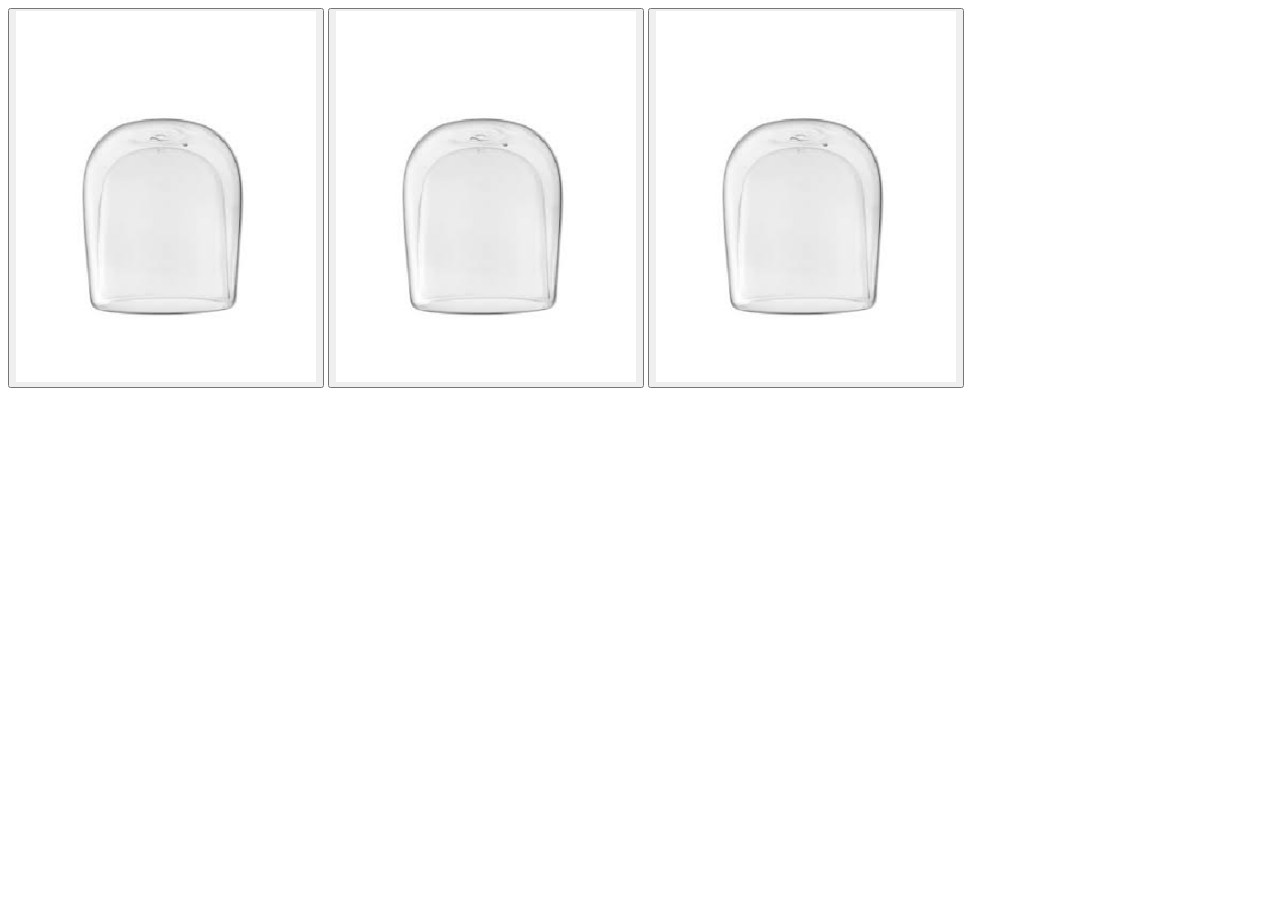
<file: jogo/index.html>
<!DOCTYPE html>
<html lang="en">
<head>
    <meta charset="UTF-8">
    <meta http-equiv="X-UA-Compatible" content="IE=edge">
    <meta name="viewport" content="width=device-width, initial-scale=1.0">
    <title> Jogo de imagem </title>
    <script src="script.js" defer></script>
</head>
<body>
    
<a> <button onclick="ganhou(event)" id="ganhouID"> <img src="img/Captura de Tela (1).png" width="300" height=""> </button> </a> 
<a> <button onclick="perdeu()"> <img src="img/Captura de Tela (1).png" width="300" height=""> </button> </a> 
<a> <button onclick="perdeu()"> <img src="img/Captura de Tela (1).png" width="300" height=""> </button> </a> 

<br>

</body>
</html>
</file>
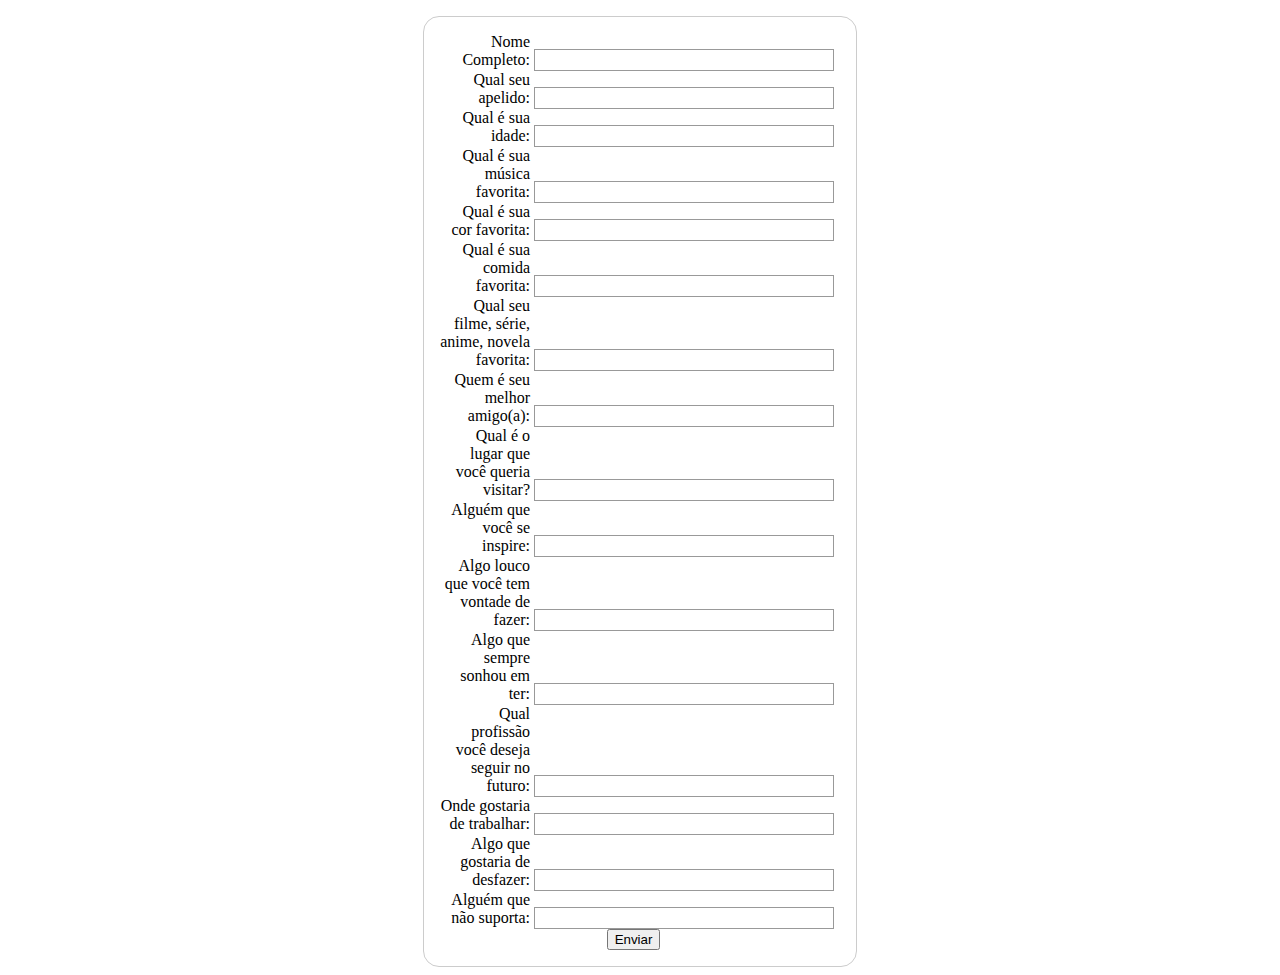
<file: login/index.html>
<!DOCTYPE html>
<html lang="en">
<head>
    <meta charset="UTF-8">
    <meta name="viewport" content="width=device-width, initial-scale=1.0">
    <title> Cadastro/Login </title>
    <link rel="stylesheet" href="style.css">
    <script src="script.js" defer></script>
   </head>
<body>
    <div >
        <form id="forms">
            <div>
                <label for="nome">Nome Completo: </label>
                <input type="text" id="nome" />
              </div>

              <div>
                <label for="apelido">Qual seu apelido: </label>
                <input type="text" id="apelido" />
              </div>

              <div>
                <label for="Idade"> Qual é sua idade: </label>
                <input type="number" id="idade" />
              </div>

              <div>
                <label for="musica"> Qual é sua música favorita:   </label>
                <input type="text" id="musica" />
              </div>

              <div>
                <label for="cor"> Qual é sua cor favorita:  </label>
                <input type="text" id="cor" />
              </div>

              <div>
                <label for="comida"> Qual é sua comida favorita:  </label>
                <input type="text" id="comida" />
              </div>

              <div>
                <label for="cinema"> Qual seu filme, série, anime, novela favorita:  </label>
                <input type="text" id="cinema" />

              </div>

              <div>
                <label for="amizade"> Quem é seu melhor amigo(a):  </label>
                <input type="text" id="amizade" />
              </div>

              <div>
                <label for="Lugar"> Qual é o lugar que você queria visitar? </label>
                <input type="text" id="lugar" />
              </div>

              <div>
                <label for="inspiração"> Alguém que você se inspire:  </label>
                <input type="text" id="inspiraçao" />
              </div>

              <div>
                <label for="louco"> Algo louco que você tem vontade de fazer:  </label>
                <input type="text" id="louco" />
              </div>

              <div>
                <label for="sonho"> Algo que sempre sonhou em ter: </label>
                <input type="text" id="sonho" />
              </div>

              <div>
                <label for="profissao"> Qual profissão você deseja seguir no futuro:  </label>
                <input type="text" id="profissao" />
              </div>

              <div>
                <label for="trabalho"> Onde gostaria de trabalhar:  </label>
                <input type="text" id="trabalho" />
              </div>

              <div>
                <label for="desfazer"> Algo que gostaria de desfazer:  </label>
                <input type="text" id="desfazer" />
              </div>

              <div>
                <label for="suportar"> Alguém que não suporta:  </label>
                <input type="text" id="suportar" />
              </div>

              <div class="button">
                <button type="submit" onclick="adicionar(event)" id="butao">Enviar</button>
              </div>
        </form>
    </div>
</body>
</html>
</file>
<file: login/style.css>
form {
    /* Apenas para centralizar o form na página */
    margin: 0 auto;
    width: 400px;
    /* Para ver as bordas do formulário */
    padding: 1em;
    border: 1px solid #ccc;
    border-radius: 1em;
    margin-top: 1em;
  }

  label {
    /*Para ter certeza que todas as labels tem o mesmo tamanho e estão propriamente alinhadas */
    display: inline-block;
    width: 90px;
    text-align: right;
  }

  input,
textarea {
  /* Para certificar-se que todos os campos de texto têm as mesmas configurações de fonte. Por padrão, textareas ter uma fonte monospace*/
  font: 1em sans-serif;

  /* Para dar o mesmo tamanho a todos os campo de texto */
  width: 300px;
  -moz-box-sizing: border-box;
  box-sizing: border-box;

  /* Para harmonizar o look & feel das bordas nos campos de texto*/
  border: 1px solid #999;
}

input:focus,
textarea:focus {
  border-color: #000;
}

textarea {
    vertical-align: top;
    height: 2em;
    resize: vertical;
    text-align: center;
  }

  .button {
    /* Para posicionar os botões para a mesma posição dos campos de texto */
    padding-left: 160px; /* mesmo tamanho que os elementos do tipo label */
  }
  button {
    /* Esta margem extra representa aproximadamente o mesmo espaço que o espaço entre as labels e os seus campos de texto*/
    margin-left: 0.5em;
  }
</file>
